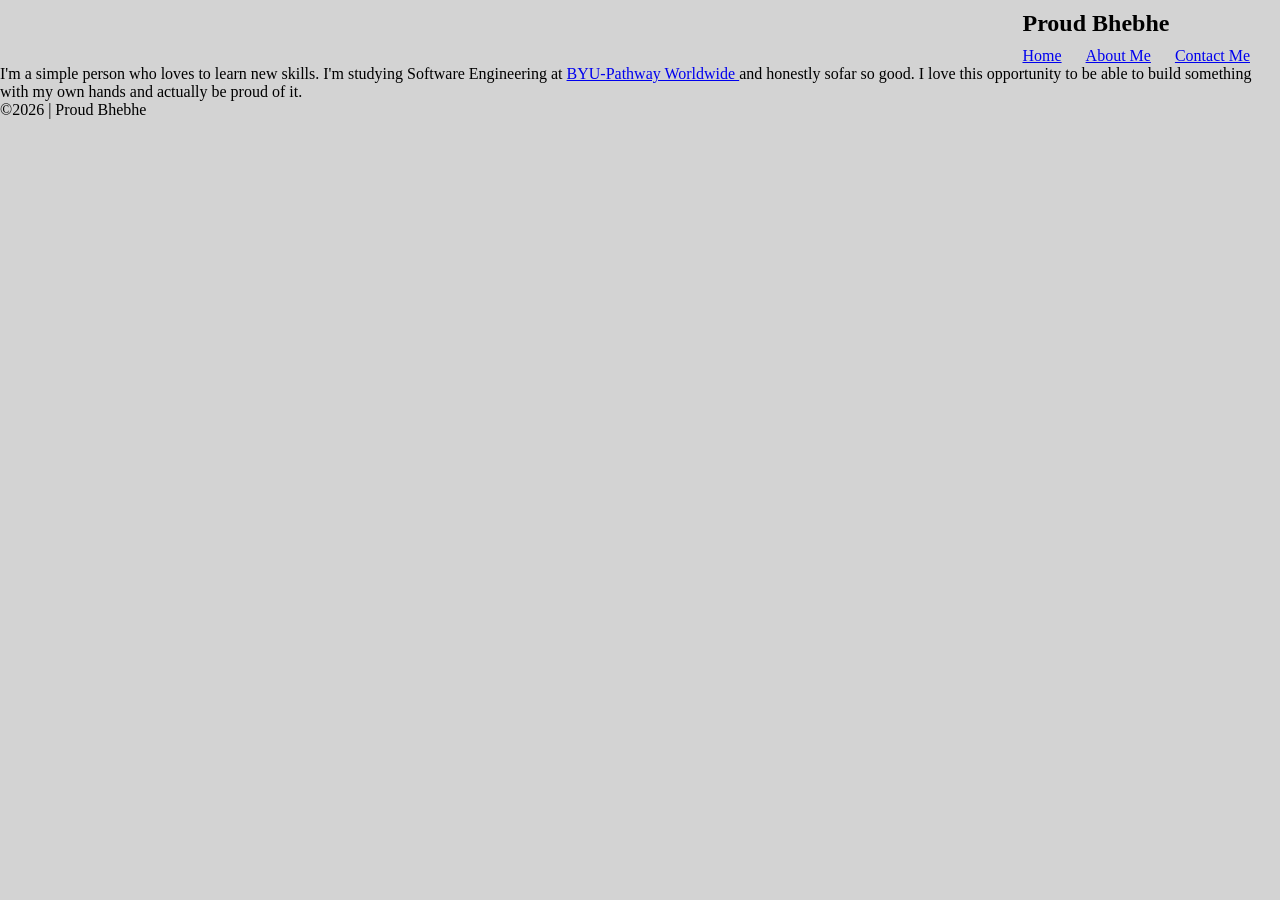
<file: index.html>
<!DOCTYPE html>
<html lang="en">
<head>
    <meta charset="UTF-8">
    <meta name="viewport" content="width=device-width, initial-scale=1.0">
    <title>Proud Bhebhe</title>
    <link rel="stylesheet" href="styles/style.css">
</head>
<body>
    
    <header>
        <nav class="happy">
            <span>
                <h1>Proud Bhebhe</h1>
                <a href="index.html">Home</a>
                <a href="about Me">About Me</a>
                <a href="Contact">Contact Me</a>
                <a href=""></a></span>
        </nav>
        
    </header>
        <main class="image">
            
            <p class="text">I'm a simple person who loves to learn new skills. I'm studying Software Engineering at <a href="https://www.google.com/aclk?sa=L&pf=1&ai=DChsSEwjepsjw1qCVAxWupVAGHYv-EtYYACICCAEQABoCZGc&co=1&ase=2&gclid=CjwKCAjwgO7RBhBKEiwAZNP85nS2xSVL5_on-bujpMAuq_0ScwHTww9CMRbAyDl3Mme1eXPWursdlxoCXkoQAvD_BwE&cid=[base64]&cce=2&category=acrcp_v1_32&sig=AOD64_1bi5zwyyIGZufOm6SZVsaHOyMlEA&q&nis=4&adurl=https://www.byupathway.edu/applynow?cid%3Dbrand-search%7Cpaidsearch%7Cgoogle%7Cbyupw%7Cmix%7Cenglish%26kw%3Dbyu%2520pathway%2520worldwide%26gad_source%3D1%26gad_campaignid%3D23770451452%26gbraid%3D0AAAAADJp7yYF7tFjXExpDQaP6f_OGB-Nn%26gclid%3DCjwKCAjwgO7RBhBKEiwAZNP85nS2xSVL5_on-bujpMAuq_0ScwHTww9CMRbAyDl3Mme1eXPWursdlxoCXkoQAvD_BwE&ved=2ahUKEwin0MLw1qCVAxV7UkEAHbN3JBUQ0Qx6BAgJEAE">BYU-Pathway Worldwide </a> and honestly sofar so good. I love this opportunity to be able to build something with my own hands and actually be proud of it.</p> 
        </main>
        <footer>
            &copy;2026 | Proud Bhebhe
        </footer>
    
</body>
</html>
</file>
<file: styles/style.css>
* {
    background-color: lightgrey;
    margin: 0;
    padding: 0;
    background-image: -moz-element();
}

h1 {
    justify-content: left;
    padding: 10px;
    
}

nav a {
    padding: 10px;
}
main img {
    position: relative;
    max-width: 100%;
    max-height: 100%;
}

.logo {
    justify-content: start;
    right: 200px;
}
.happy {
    display: flex;
    justify-content: end;
    align-content: space-around;
    top: 100px;
}
</file>
